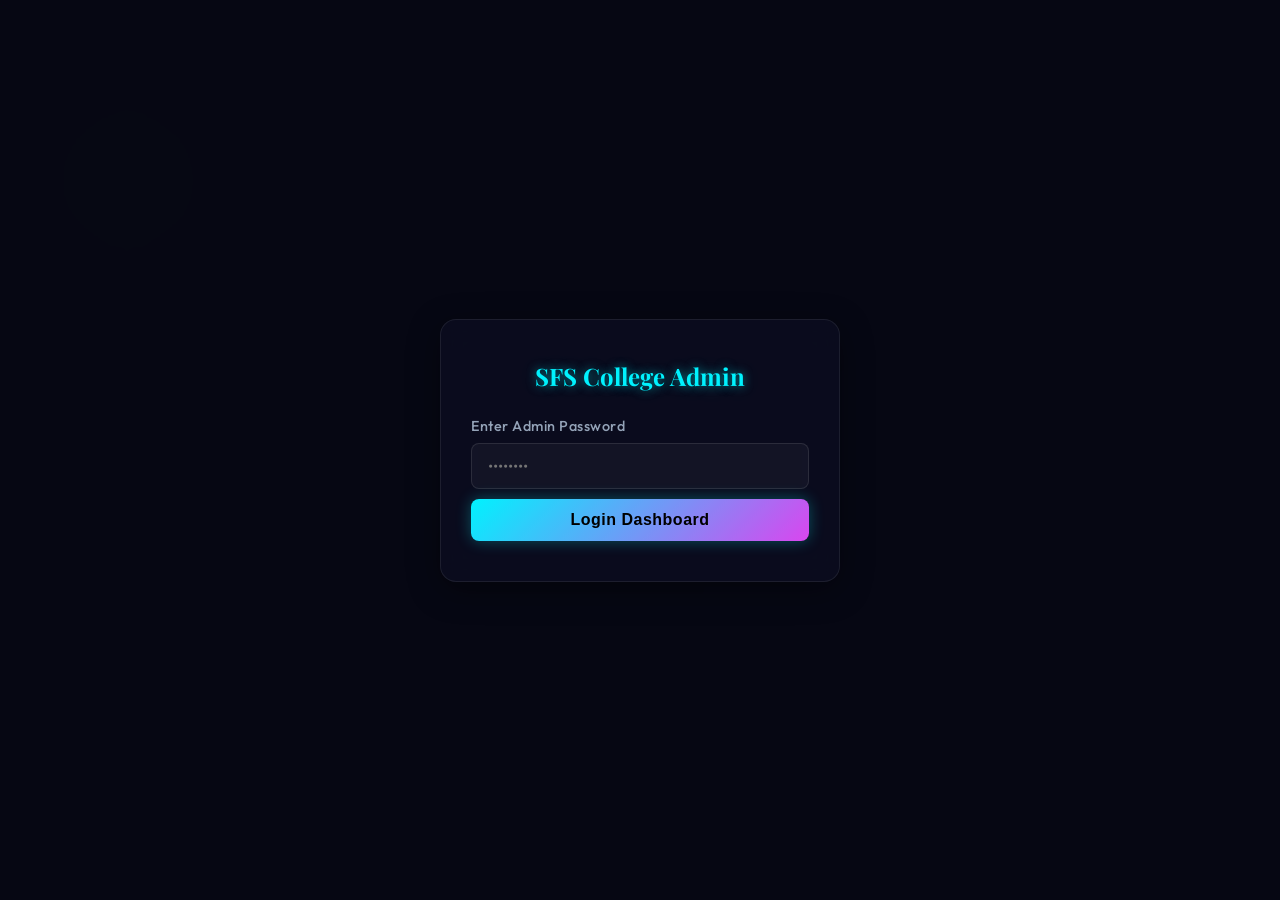
<file: static/admin.html>
<!DOCTYPE html>
<html lang="en">

<head>
    <meta charset="UTF-8">
    <meta name="viewport" content="width=device-width, initial-scale=1.0">
    <title>SFS College Dream Tree - Admin Panel</title>
    <link rel="stylesheet" href="/static/style.css">
    <style>
        .admin-layout {
            display: grid;
            grid-template-columns: 300px 1fr;
            min-height: 100vh;
        }

        /* Sidebar styling */
        .sidebar {
            padding: 30px 20px;
            border-right: 1px solid rgba(255, 255, 255, 0.05);
            background: rgba(10, 11, 28, 0.8);
            display: flex;
            flex-direction: column;
            gap: 20px;
        }

        .main-content {
            padding: 40px;
            overflow-y: auto;
            max-height: 100vh;
        }

        /* Login Modal overlay */
        .login-overlay {
            position: fixed;
            top: 0;
            left: 0;
            width: 100%;
            height: 100%;
            background: rgba(7, 8, 20, 0.95);
            backdrop-filter: blur(10px);
            z-index: 1000;
            display: flex;
            align-items: center;
            justify-content: center;
        }

        .login-box {
            width: 100%;
            max-width: 400px;
            padding: 40px 30px;
            text-align: center;
        }

        /* Stats Cards */
        .stats-grid {
            display: grid;
            grid-template-columns: repeat(auto-fit, minmax(200px, 1fr));
            gap: 20px;
            margin-bottom: 40px;
        }

        .stat-card {
            padding: 24px;
            text-align: center;
        }

        .stat-num {
            font-size: 2.2rem;
            font-weight: 700;
            margin-top: 10px;
        }

        /* Activation Button widget */
        .activation-box {
            padding: 24px;
            text-align: center;
            margin-bottom: 24px;
            border: 2px solid rgba(255, 255, 255, 0.05);
        }

        .activation-status {
            font-size: 1.2rem;
            font-weight: 600;
            margin-bottom: 15px;
            letter-spacing: 0.5px;
        }

        .btn-active-toggle {
            width: 100%;
            padding: 14px;
            text-transform: uppercase;
            font-size: 0.95rem;
            letter-spacing: 1px;
        }

        /* Message moderate row */
        .message-card {
            padding: 20px;
            margin-bottom: 16px;
            display: flex;
            justify-content: space-between;
            align-items: center;
            gap: 20px;
            transition: var(--transition);
        }

        .msg-text-box {
            flex-grow: 1;
        }

        .msg-sender {
            font-weight: 600;
            font-size: 0.95rem;
            margin-bottom: 5px;
            display: flex;
            align-items: center;
            gap: 10px;
        }

        .msg-body {
            color: #e2e8f0;
            font-size: 1.05rem;
            line-height: 1.4;
        }

        .msg-time {
            font-size: 0.75rem;
            color: var(--text-muted);
            margin-top: 5px;
        }

        .msg-actions {
            display: flex;
            gap: 10px;
            flex-shrink: 0;
        }

        .btn-icon {
            padding: 8px 16px;
            border-radius: 6px;
            font-size: 0.85rem;
            font-weight: 600;
            cursor: pointer;
            border: none;
            transition: var(--transition);
        }

        .btn-approve {
            background: rgba(16, 185, 129, 0.2);
            color: var(--accent);
            border: 1px solid rgba(16, 185, 129, 0.4);
        }

        .btn-approve:hover {
            background: var(--accent);
            color: black;
            box-shadow: 0 0 10px rgba(16, 185, 129, 0.4);
        }

        .btn-delete {
            background: rgba(239, 68, 68, 0.2);
            color: var(--danger);
            border: 1px solid rgba(239, 68, 68, 0.4);
        }

        .btn-delete:hover {
            background: var(--danger);
            color: white;
            box-shadow: 0 0 10px rgba(239, 68, 68, 0.4);
        }

        .config-group {
            margin-top: 15px;
            border-top: 1px solid rgba(255, 255, 255, 0.05);
            padding-top: 20px;
        }

        .toggle-switch {
            display: flex;
            justify-content: space-between;
            align-items: center;
            margin-bottom: 15px;
            font-size: 0.9rem;
        }

        .toggle-switch input[type="checkbox"] {
            width: auto;
            cursor: pointer;
        }

        .btn-danger-action {
            background: transparent;
            color: var(--danger);
            border: 1px solid rgba(239, 68, 68, 0.3);
            margin-top: 20px;
            width: 100%;
        }

        .btn-danger-action:hover {
            background: var(--danger);
            color: white;
        }
    </style>
</head>

<body>

    <!-- Simple Login Protection -->
    <div id="login-modal" class="login-overlay">
        <div class="login-box glass-panel">
            <h2 class="text-neon-cyan" style="font-family: var(--font-serif); margin-bottom: 25px;">SFS College Admin
            </h2>
            <form onsubmit="loginAdmin(event)">
                <div class="form-group" style="text-align: left;">
                    <label for="admin-pass">Enter Admin Password</label>
                    <input type="password" id="admin-pass" required placeholder="••••••••">
                </div>
                <button type="submit" class="glow-btn" style="width: 100%; margin-top: 10px;">Login Dashboard</button>
            </form>
            <p id="login-error" style="color: var(--danger); font-size: 0.85rem; margin-top: 15px; display: none;">
                Invalid password, please try again.</p>
        </div>
    </div>

    <!-- Main Admin Layout -->
    <div class="admin-layout" id="admin-dashboard" style="display: none;">
        <!-- Left Sidebar Controls -->
        <div class="sidebar">
            <a href="#" class="logo">
                <div class="logo-icon">S</div>
                <div class="logo-text">SFS College</div>
            </a>

            <!-- Database Connection Panel -->
            <div class="glass-panel" style="padding: 16px 20px; font-size: 0.85rem; border: 1px solid rgba(255, 255, 255, 0.08); margin-top: 15px;">
                <div style="font-weight: 600; color: rgba(255, 255, 255, 0.8); display: flex; align-items: center; gap: 8px; margin-bottom: 8px;">
                    <span id="db-status-dot" style="width: 8px; height: 8px; border-radius: 50%; display: inline-block; background-color: var(--text-muted);"></span>
                    Database Status
                </div>
                <div id="db-host-label" style="word-break: break-all; color: var(--text-muted); line-height: 1.4;">Connecting...</div>
            </div>

            <div
                style="font-size: 0.8rem; color: var(--text-muted); text-transform: uppercase; letter-spacing: 1px; margin-top: 20px;">
                Event Orchestration
            </div>

            <!-- Activation Panel -->
            <div class="activation-box glass-panel" id="activation-card">
                <div class="activation-status">Tree State: <span id="status-label"
                        class="text-neon-magenta">INACTIVE</span></div>
                <button id="activation-btn" onclick="toggleActivation()" class="glow-btn btn-active-toggle"
                    style="background: linear-gradient(135deg, var(--secondary), #7000ff);">
                    Activate Tree
                </button>
            </div>

            <!-- Configurations -->
            <div class="glass-panel" style="padding: 20px;">
                <h3 style="font-size: 1rem; margin-bottom: 15px;">Configuration</h3>

                <div class="toggle-switch">
                    <span>Auto-Approve Positive</span>
                    <input type="checkbox" id="auto-approve-chk" onchange="updateConfig()">
                </div>

                <div class="form-group" style="margin-bottom: 10px;">
                    <label for="activation-key-sel">Trigger Key</label>
                    <select id="activation-key-sel" onchange="updateConfig()"
                        style="width: 100%; padding: 8px; background: rgba(0,0,0,0.5); color: white; border: 1px solid rgba(255,255,255,0.1); border-radius: 6px;">
                        <option value="Space">Spacebar</option>
                        <option value="Enter">Enter</option>
                        <option value="A">Letter 'A'</option>
                    </select>
                </div>

                <button class="btn-icon btn-danger-action" onclick="resetDatabase()">Clear Database Data</button>
            </div>

            <div style="margin-top: auto; font-size: 0.75rem; text-align: center; color: var(--text-muted);">
                SFS College DEEKSHARAMBHA 2K26 &copy; 2026
            </div>
        </div>

        <!-- Right Main View -->
        <div class="main-content">
            <h1 class="text-neon-cyan"
                style="font-family: var(--font-serif); margin-bottom: 30px; font-size: 2.2rem; font-weight: 800;">
                Dream Tree Moderation
            </h1>

            <!-- Statistics Grid -->
            <div class="stats-grid">
                <div class="stat-card glass-panel">
                    <label>Total Submissions</label>
                    <div class="stat-num" id="stat-total" style="color: white;">0</div>
                </div>
                <div class="stat-card glass-panel">
                    <label>Approved (On Tree)</label>
                    <div class="stat-num" id="stat-approved" style="color: var(--accent);">0</div>
                </div>
                <div class="stat-card glass-panel">
                    <label>Pending Review</label>
                    <div class="stat-num" id="stat-pending" style="color: var(--warning);">0</div>
                </div>
                <div class="stat-card glass-panel">
                    <label>Auto-Blocked (Deleted)</label>
                    <div class="stat-num" id="stat-blocked" style="color: var(--danger);">0</div>
                </div>
            </div>

            <!-- Feed Stream -->
            <div style="display: flex; justify-content: space-between; align-items: center; margin-bottom: 20px;">
                <h2 style="font-size: 1.4rem; font-weight: 600;">Submissions Stream</h2>
                <button onclick="refreshData()" class="glow-btn"
                    style="padding: 6px 16px; font-size: 0.85rem; background: rgba(0,242,254,0.1); color: var(--primary); border: 1px solid rgba(0,242,254,0.2);">
                    Refresh Stream
                </button>
            </div>

            <div id="messages-list">
                <p style="color: var(--text-muted);">Loading submissions...</p>
            </div>
        </div>
    </div>

    <script>
        let adminToken = sessionStorage.getItem("admin_token") || "";
        let isActivated = false;

        if (adminToken) {
            showDashboard();
        }

        async function loginAdmin(event) {
            event.preventDefault();
            const passwordInput = document.getElementById("admin-pass");
            const errLabel = document.getElementById("login-error");

            try {
                const response = await fetch("/api/admin/verify", {
                    method: "POST",
                    headers: { "Content-Type": "application/json" },
                    body: JSON.stringify({ password: passwordInput.value })
                });

                if (response.ok) {
                    const data = await response.json();
                    adminToken = data.token;
                    sessionStorage.setItem("admin_token", adminToken);
                    errLabel.style.display = "none";
                    showDashboard();
                } else {
                    errLabel.style.display = "block";
                }
            } catch (err) {
                console.error(err);
                alert("Connection failed.");
            }
        }

        function showDashboard() {
            document.getElementById("login-modal").style.display = "none";
            document.getElementById("admin-dashboard").style.display = "grid";

            // Initial load
            refreshData();
            loadConfig();
            loadDbInfo();

            // Auto update every 3 seconds
            setInterval(refreshData, 3000);
        }

        async function loadDbInfo() {
            try {
                const response = await fetch("/api/db-info");
                if (response.ok) {
                    const data = await response.json();
                    const hostLabel = document.getElementById("db-host-label");
                    const statusDot = document.getElementById("db-status-dot");
                    if (data.is_tidb) {
                        hostLabel.innerHTML = `Connected to TiDB Cloud:<br><strong style="color: var(--primary); font-size: 0.8rem;">${data.host}</strong>`;
                        statusDot.style.backgroundColor = "var(--primary)";
                        statusDot.style.boxShadow = "0 0 8px var(--primary)";
                    } else if (data.is_postgres) {
                        hostLabel.innerHTML = `Connected to PostgreSQL:<br><strong style="color: var(--secondary); font-size: 0.8rem;">${data.host}</strong>`;
                        statusDot.style.backgroundColor = "var(--secondary)";
                        statusDot.style.boxShadow = "0 0 8px var(--secondary)";
                    } else {
                        hostLabel.innerHTML = `Connected to SQLite:<br><strong style="color: white; font-size: 0.8rem;">${data.host}</strong>`;
                        statusDot.style.backgroundColor = "var(--accent)";
                        statusDot.style.boxShadow = "0 0 8px var(--accent)";
                    }
                }
            } catch (err) {
                console.error(err);
            }
        }

        async function refreshData() {
            if (!adminToken) return;
            await getStats();
            await getMessages();
            await getActivationState();
        }

        async function getStats() {
            try {
                const response = await fetch(`/api/admin/stats?token=${adminToken}`);
                if (response.status === 403) return logout();
                if (response.ok) {
                    const stats = await response.json();
                    document.getElementById("stat-total").textContent = stats.total_submitted;
                    document.getElementById("stat-approved").textContent = stats.total_approved;
                    document.getElementById("stat-pending").textContent = stats.total_pending;
                    document.getElementById("stat-blocked").textContent = stats.total_blocked;
                }
            } catch (err) {
                console.error(err);
            }
        }

        async function getActivationState() {
            try {
                const response = await fetch("/api/status");
                if (response.ok) {
                    const data = await response.json();
                    isActivated = data.is_activated;

                    const label = document.getElementById("status-label");
                    const btn = document.getElementById("activation-btn");

                    if (isActivated) {
                        label.textContent = "ACTIVE";
                        label.className = "text-neon-cyan";
                        btn.textContent = "Deactivate Tree";
                        btn.style.background = "linear-gradient(135deg, var(--primary), #00a8ff)";
                    } else {
                        label.textContent = "INACTIVE";
                        label.className = "text-neon-magenta";
                        btn.textContent = "Activate Tree";
                        btn.style.background = "linear-gradient(135deg, var(--secondary), #7000ff)";
                    }
                }
            } catch (err) {
                console.error(err);
            }
        }

        async function getMessages() {
            try {
                const response = await fetch(`/api/admin/messages?token=${adminToken}`);
                if (response.ok) {
                    const messages = await response.json();
                    const listContainer = document.getElementById("messages-list");

                    if (messages.length === 0) {
                        listContainer.innerHTML = `<p style="color: var(--text-muted); text-align: center; padding: 40px;">No messages in the database yet.</p>`;
                        return;
                    }

                    let html = "";
                    messages.forEach(msg => {
                        let badgeClass = "badge-pending";
                        if (msg.status === "approved") {
                            badgeClass = "badge-approved";
                        } else if (msg.status === "blocked") {
                            badgeClass = "badge-rejected";
                        }
                        const showApprove = msg.status === "pending" || msg.status === "blocked";

                        html += `
                            <div class="message-card glass-panel animate-rise">
                                <div class="msg-text-box">
                                    <div class="msg-sender">
                                        <span>${escapeHtml(msg.student_name)}</span>
                                        <span class="badge ${badgeClass}">${msg.status}</span>
                                        <span class="badge badge-sentiment">${msg.sentiment}</span>
                                    </div>
                                    <div class="msg-body">"${escapeHtml(msg.message)}"</div>
                                    <div class="msg-time">${msg.created_at}</div>
                                </div>
                                <div class="msg-actions">
                                    ${showApprove ? `<button onclick="approveMessage(${msg.id})" class="btn-icon btn-approve">Approve</button>` : ''}
                                    <button onclick="deleteMessage(${msg.id})" class="btn-icon btn-delete">Delete</button>
                                </div>
                            </div>
                        `;
                    });

                    listContainer.innerHTML = html;
                }
            } catch (err) {
                console.error(err);
            }
        }

        async function approveMessage(msgId) {
            try {
                const response = await fetch(`/api/admin/approve/${msgId}?token=${adminToken}`, { method: "POST" });
                if (response.ok) refreshData();
            } catch (err) {
                console.error(err);
            }
        }

        async function deleteMessage(msgId) {
            if (!confirm("Are you sure you want to permanently delete this message? It will be deleted from the database.")) return;
            try {
                const response = await fetch(`/api/admin/reject/${msgId}?token=${adminToken}`, { method: "DELETE" });
                if (response.ok) refreshData();
            } catch (err) {
                console.error(err);
            }
        }

        async function toggleActivation() {
            try {
                const nextState = !isActivated;
                const response = await fetch(`/api/admin/toggle-activation?token=${adminToken}`, {
                    method: "POST",
                    headers: { "Content-Type": "application/json" },
                    body: JSON.stringify({ is_activated: nextState })
                });
                if (response.ok) {
                    getActivationState();
                }
            } catch (err) {
                console.error(err);
            }
        }

        async function loadConfig() {
            try {
                const response = await fetch("/api/status");
                if (response.ok) {
                    const data = await response.json();
                    document.getElementById("auto-approve-chk").checked = data.auto_approve;
                    document.getElementById("activation-key-sel").value = data.activation_key;
                }
            } catch (err) {
                console.error(err);
            }
        }

        async function updateConfig() {
            const autoApprove = document.getElementById("auto-approve-chk").checked;
            const activationKey = document.getElementById("activation-key-sel").value;

            try {
                await fetch(`/api/admin/config?token=${adminToken}`, {
                    method: "POST",
                    headers: { "Content-Type": "application/json" },
                    body: JSON.stringify({
                        auto_approve_positive: autoApprove,
                        activation_key: activationKey
                    })
                });
            } catch (err) {
                console.error(err);
            }
        }

        async function resetDatabase() {
            if (!confirm("CRITICAL WARNING: This will permanently delete ALL messages in the database and clear the display tree. Are you absolutely sure?")) return;
            if (!confirm("Confirming again: You are about to wipe the database. Do you wish to proceed?")) return;

            try {
                const response = await fetch(`/api/admin/config?token=${adminToken}`, {
                    method: "POST",
                    headers: { "Content-Type": "application/json" },
                    body: JSON.stringify({ clear_tree: true })
                });
                if (response.ok) {
                    alert("Database cleared successfully!");
                    refreshData();
                }
            } catch (err) {
                console.error(err);
            }
        }

        function logout() {
            sessionStorage.removeItem("admin_token");
            window.location.reload();
        }

        function escapeHtml(text) {
            return text
                .replace(/&/g, "&amp;")
                .replace(/</g, "&lt;")
                .replace(/>/g, "&gt;")
                .replace(/"/g, "&quot;")
                .replace(/'/g, "&#039;");
        }
    </script>
</body>

</html>
</file>
<file: static/style.css>
/* SFS College Dream Tree - Unified Global CSS */
@import url('https://fonts.googleapis.com/css2?family=Outfit:wght@300;400;500;600;700;800&family=Playfair+Display:ital,wght@0,600;0,800;1,500&display=swap');

:root {
    /* Color Palette */
    --bg-dark: #070814;
    --bg-card: rgba(14, 16, 38, 0.6);
    --bg-card-hover: rgba(22, 25, 59, 0.85);

    --primary: #00f2fe;
    /* Glowing Cyan */
    --secondary: #d946ef;
    /* Glowing Purple-Magenta */
    --accent: #10b981;
    /* Glowing Green for approvals */
    --warning: #f59e0b;
    /* Amber for pending */
    --danger: #ef4444;
    /* Coral Red for deletions */

    --text-primary: #f8fafc;
    --text-muted: #94a3b8;
    --text-glow: 0 0 10px rgba(0, 242, 254, 0.6);

    --font-sans: 'Outfit', sans-serif;
    --font-serif: 'Playfair Display', serif;

    --transition: all 0.3s cubic-bezier(0.4, 0, 0.2, 1);
}

/* Base resets */
* {
    margin: 0;
    padding: 0;
    box-sizing: border-box;
}

body {
    background-color: var(--bg-dark);
    color: var(--text-primary);
    font-family: var(--font-sans);
    min-height: 100vh;
    overflow-x: hidden;
    background-image:
        radial-gradient(circle at 10% 20%, rgba(0, 242, 254, 0.05) 0%, transparent 40%),
        radial-gradient(circle at 90% 80%, rgba(217, 70, 239, 0.05) 0%, transparent 40%);
    background-attachment: fixed;
}

/* Glassmorphism Panel Utility */
.glass-panel {
    background: var(--bg-card);
    backdrop-filter: blur(16px);
    -webkit-backdrop-filter: blur(16px);
    border: 1px solid rgba(255, 255, 255, 0.08);
    border-radius: 16px;
    box-shadow: 0 8px 32px 0 rgba(0, 0, 0, 0.37);
    transition: var(--transition);
}

.glass-panel:hover {
    border-color: rgba(255, 255, 255, 0.15);
    background: var(--bg-card-hover);
}

/* Neon Typography & Elements */
.text-neon-cyan {
    color: var(--primary);
    text-shadow: 0 0 10px rgba(0, 242, 254, 0.5), 0 0 20px rgba(0, 242, 254, 0.2);
}

.text-neon-magenta {
    color: var(--secondary);
    text-shadow: 0 0 10px rgba(217, 70, 239, 0.5), 0 0 20px rgba(217, 70, 239, 0.2);
}

.glow-btn {
    position: relative;
    cursor: pointer;
    background: linear-gradient(135deg, var(--primary), var(--secondary));
    color: #000;
    font-weight: 600;
    border: none;
    border-radius: 8px;
    padding: 12px 24px;
    font-size: 1rem;
    letter-spacing: 0.5px;
    transition: var(--transition);
    overflow: hidden;
    display: inline-flex;
    align-items: center;
    justify-content: center;
    box-shadow: 0 0 15px rgba(0, 242, 254, 0.3);
}

.glow-btn:hover {
    transform: translateY(-2px);
    box-shadow: 0 0 25px rgba(0, 242, 254, 0.6), 0 0 10px rgba(217, 70, 239, 0.4);
    color: #fff;
}

.glow-btn:active {
    transform: translateY(0);
}

/* Custom Scrollbar */
::-webkit-scrollbar {
    width: 8px;
}

::-webkit-scrollbar-track {
    background: rgba(14, 16, 38, 0.3);
}

::-webkit-scrollbar-thumb {
    background: rgba(255, 255, 255, 0.1);
    border-radius: 4px;
}

::-webkit-scrollbar-thumb:hover {
    background: rgba(255, 255, 255, 0.25);
}

/* Animations */
@keyframes float {
    0% {
        transform: translateY(0px) rotate(0deg);
    }

    50% {
        transform: translateY(-10px) rotate(2deg);
    }

    100% {
        transform: translateY(0px) rotate(0deg);
    }
}

@keyframes pulse-slow {

    0%,
    100% {
        opacity: 0.8;
        transform: scale(1);
    }

    50% {
        opacity: 1;
        transform: scale(1.03);
    }
}

@keyframes glow-pulse {

    0%,
    100% {
        box-shadow: 0 0 10px rgba(0, 242, 254, 0.3);
    }

    50% {
        box-shadow: 0 0 25px rgba(0, 242, 254, 0.6);
    }
}

@keyframes rise-up {
    0% {
        transform: translateY(20px);
        opacity: 0;
    }

    100% {
        transform: translateY(0);
        opacity: 1;
    }
}

/* Utility Animations */
.animate-float {
    animation: float 6s ease-in-out infinite;
}

.animate-pulse-slow {
    animation: pulse-slow 4s ease-in-out infinite;
}

.animate-rise {
    animation: rise-up 0.6s cubic-bezier(0.16, 1, 0.3, 1) forwards;
}

/* Form Styles */
input,
textarea {
    width: 100%;
    background: rgba(255, 255, 255, 0.04);
    border: 1px solid rgba(255, 255, 255, 0.1);
    border-radius: 8px;
    padding: 12px 16px;
    color: white;
    font-family: var(--font-sans);
    font-size: 1rem;
    transition: var(--transition);
}

input:focus,
textarea:focus {
    outline: none;
    border-color: var(--primary);
    background: rgba(255, 255, 255, 0.08);
    box-shadow: 0 0 12px rgba(0, 242, 254, 0.25);
}

label {
    display: block;
    margin-bottom: 8px;
    font-weight: 500;
    font-size: 0.9rem;
    color: var(--text-muted);
    letter-spacing: 0.5px;
}

/* Header/Footer Layouts */
header {
    display: flex;
    justify-content: space-between;
    align-items: center;
    padding: 20px 40px;
    border-bottom: 1px solid rgba(255, 255, 255, 0.05);
    background: rgba(7, 8, 20, 0.5);
    backdrop-filter: blur(10px);
    position: relative;
    z-index: 100;
}

.logo {
    display: flex;
    align-items: center;
    gap: 12px;
    text-decoration: none;
}

.logo-icon {
    width: 40px;
    height: 40px;
    border-radius: 50%;
    background: linear-gradient(135deg, var(--primary), var(--secondary));
    display: flex;
    align-items: center;
    justify-content: center;
    box-shadow: 0 0 15px rgba(0, 242, 254, 0.4);
}

.logo-text {
    font-size: 1.3rem;
    font-weight: 700;
    color: white;
    letter-spacing: 1px;
}

/* Badge styles */
.badge {
    padding: 4px 10px;
    border-radius: 20px;
    font-size: 0.75rem;
    font-weight: 600;
    text-transform: uppercase;
    letter-spacing: 0.5px;
    display: inline-flex;
    align-items: center;
    gap: 5px;
}

.badge-approved {
    background: rgba(16, 185, 129, 0.15);
    color: var(--accent);
    border: 1px solid rgba(16, 185, 129, 0.3);
}

.badge-pending {
    background: rgba(245, 158, 11, 0.15);
    color: var(--warning);
    border: 1px solid rgba(245, 158, 11, 0.3);
}

.badge-rejected {
    background: rgba(239, 68, 68, 0.15);
    color: var(--danger);
    border: 1px solid rgba(239, 68, 68, 0.3);
}

.badge-sentiment {
    background: rgba(0, 242, 254, 0.15);
    color: var(--primary);
    border: 1px solid rgba(0, 242, 254, 0.3);
}
</file>
